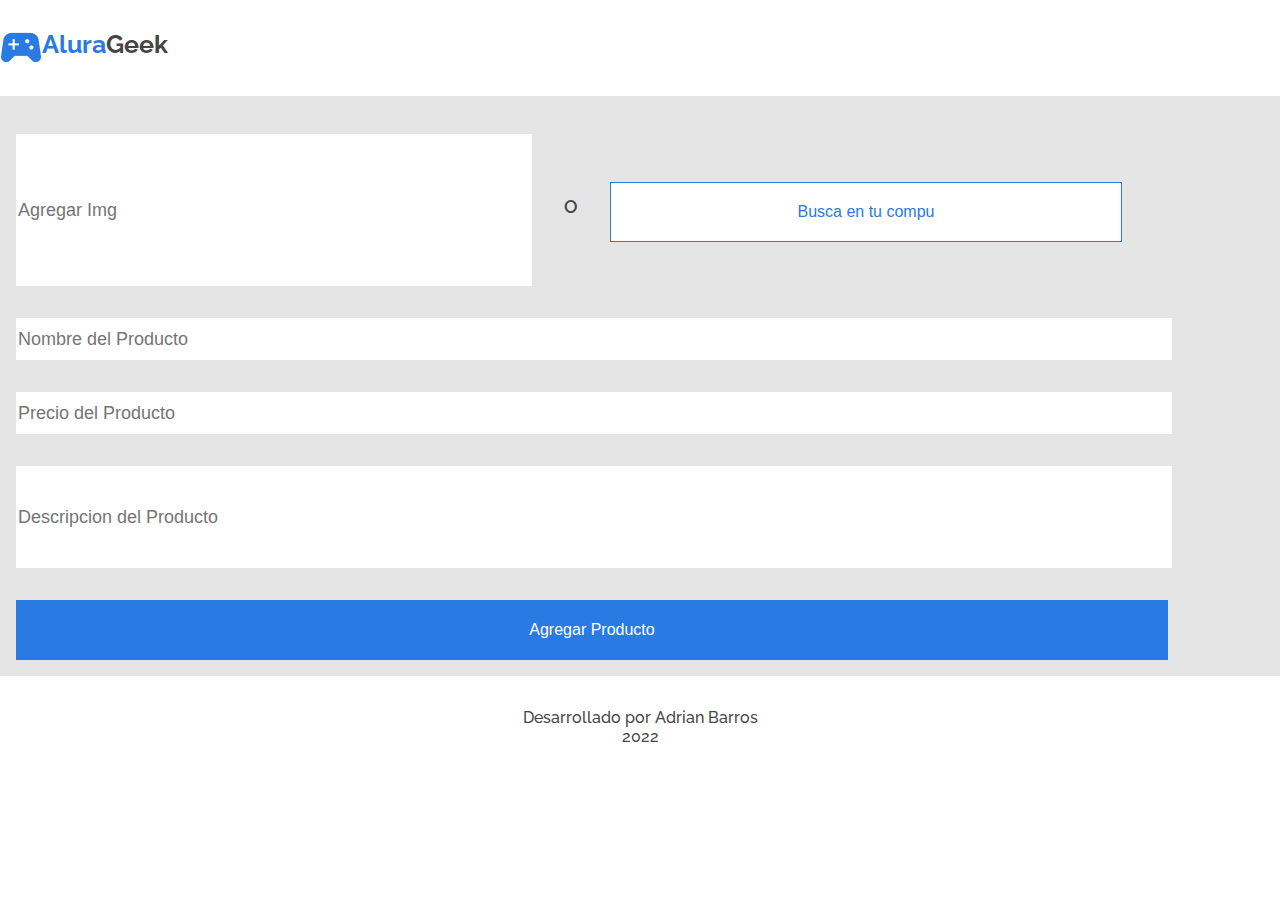
<file: html/agregar-productos.html>
<!DOCTYPE html>
<html lang="es">
<head>
    <meta charset="UTF-8">
    <meta http-equiv="X-UA-Compatible" content="IE=edge">
    <meta name="viewport" content="width=device-width, initial-scale=1.0"> 
    <title>Document</title>
    <link rel="stylesheet" href="../assets/styles/reset.css">
    <link rel="stylesheet" href="../assets/styles/navegacion.css">
    <link rel="stylesheet" href="../assets/styles/agregar-producto/agregar.css">  
    <link rel="stylesheet" href="../assets/styles/footer.css"> 
    <link href="https://fonts.googleapis.com/css2?family=Raleway:wght@400;500;600;700&display=swap" rel="stylesheet">
</head>
<body>
    <header>
        <section class="navegacion">

            <div class="navegacion-bloque">            
                <div class="bloque-logo">
                    <img src="../assets/imagenes/mando.png" alt="joystick"><h2><b>Alura</b>Geek</h2>  
                </div>
            </div>

        </section>
    </header>
    <main>
        <section class="titulo">
            <h1>Agregar Producto</h1>
        </section>
        <section>
            <form class="formulario" id="formulario">

                <div class="grupo-imagen">
                    <input type="text" placeholder="Agregar Img">
                    <p>O</p>
                    <button><a>Busca en tu compu</a></button>
                </div>

                <div class="grupo-descripcion">
                    <input type="text" placeholder="Nombre del Producto">
                </div>

                <div class="grupo-descripcion">
                    <input type="text" placeholder="Precio del Producto">
                </div>

                <div class="grupo-descripcion_last">
                    <input name="descripcion" placeholder="Descripcion del Producto">
                </div>

                <div class="grupo-button">
                    <button>Agregar Producto</button>
                </div>

            </form>
        </section>

    </main>
    <footer>
        <h2>Desarrollado por Adrian Barros<br>2022</h2>
    </footer>
</body>
</html>
</file>
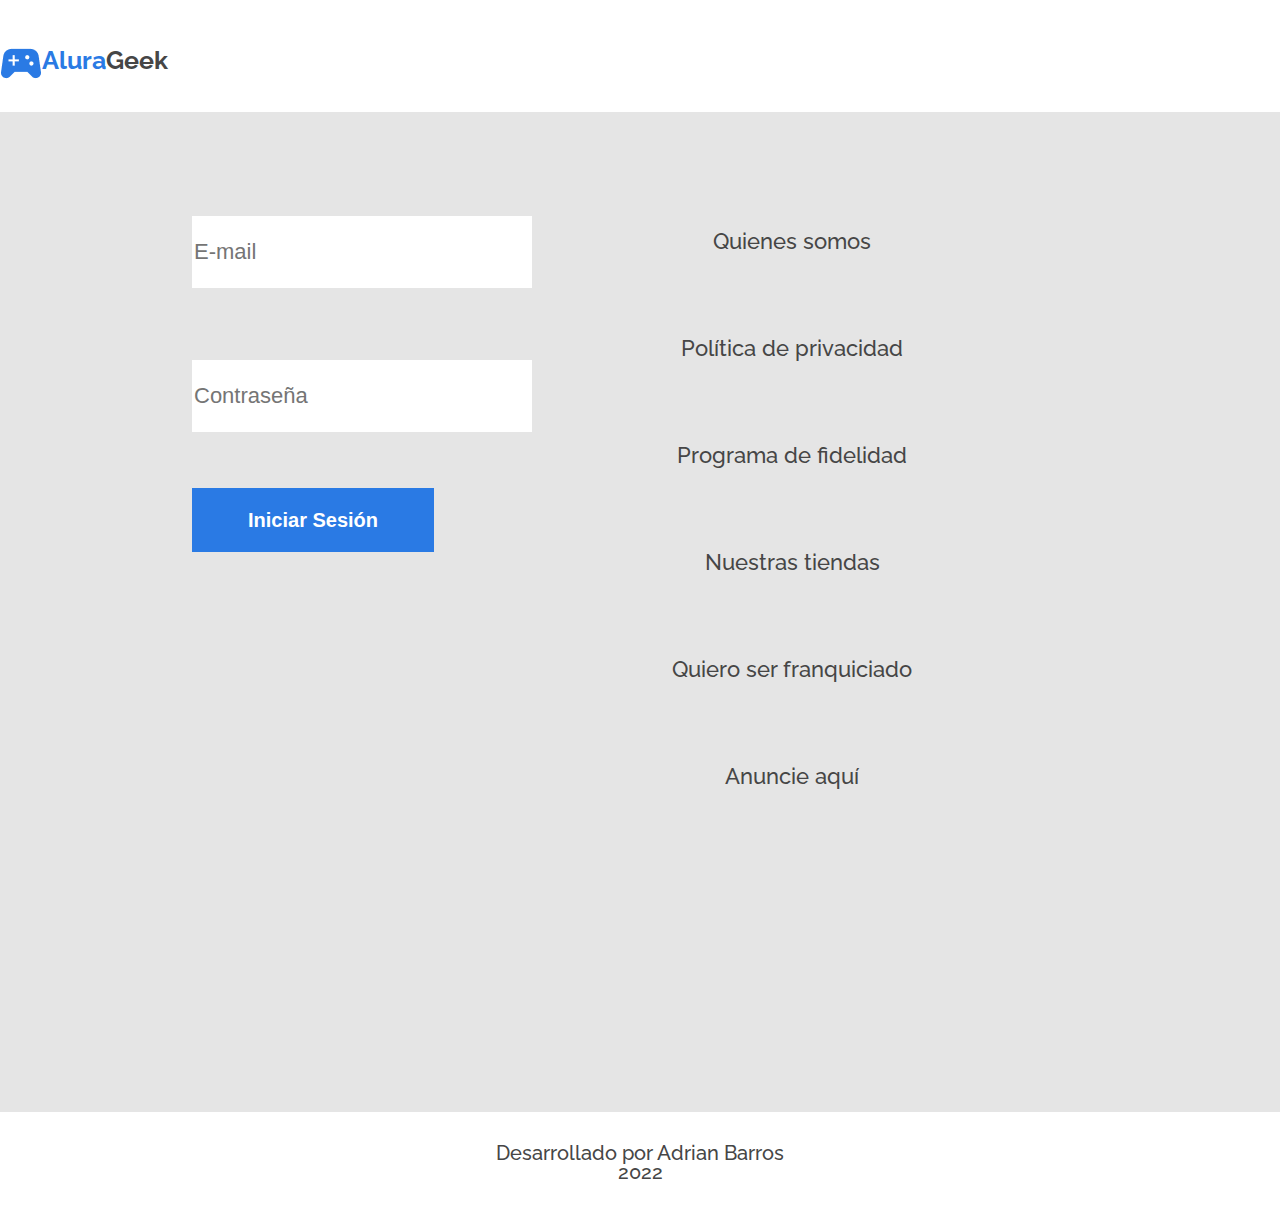
<file: html/formulario.html>
<!DOCTYPE html>
<html lang="es">
<head>
    <meta charset="UTF-8">
    <meta http-equiv="X-UA-Compatible" content="IE=edge">
    <meta name="viewport" content="width=device-width, initial-scale=1.0">
    <title>Document</title>
    <link rel="stylesheet" href="/assets/styles/reset.css">
    <link rel="stylesheet" href="/assets/styles/navegacion.css">
    <link rel="stylesheet" href="/assets/styles//formulario/formulario.css">
    <link rel="stylesheet" href="/assets/styles/errores.css">
    <link href="https://fonts.googleapis.com/css2?family=Raleway:wght@400;500;600;700&display=swap" rel="stylesheet">
</head>
<body>
    <header>
        <div class="navegacion-bloque">            
            <div class="bloque-logo">
                <img src="../assets/imagenes/mando.png" alt="joystick"><h2><b>Alura</b>Geek</h2>  
            </div>
    </header>

    <main>
        <section>
            <form class="formulario" id="formulario">

                <div class="grupo-login" id="grupo-email">

                    <div class="grupo-input">
                        <input type="text" placeholder="E-mail" class="formulario-input" id="email" name="email">
                    </div>

                    <p class="formulario-input_error">E-mail no válido.</p>

                </div>
        
                <div class="grupo-login" id="grupo-password">

                    <div class="grupo-input">
                        <input type="password" placeholder="Contraseña" class="formulario-input" id="password" name="password">
                    </div>

                    <p class="formulario-input_error">la Contraseña debe tener al menos:<br>
                    8 caracteres, máximo 15, 1 minuscula <br>1 mayuscula y 1 caracter especial</p>

                </div>    
                
                <div class="grupo-button">
                    <button>Iniciar Sesión</button>
                </div>
        </section>
        <section>
            <div class="bloque-info">
                <div class="bloque-logo_politicas">
                    <a href="#">Quienes somos</a>
                    <a href="#">Política de privacidad</a>
                    <a href="#">Programa de fidelidad</a>
                    <a href="#">Nuestras tiendas</a>
                    <a href="#">Quiero ser franquiciado</a>
                    <a href="#">Anuncie aquí</a>
                </div>              
            </div>
        </section>        
    </main>

    <footer>
        <h2>Desarrollado por Adrian Barros<br>2022</h2>
    </footer>
    <script src="../js/formularios/login.js"></script>
</body>
</html>
</file>
<file: assets/styles/navegacion.css>
header{
    width: 100%;
}
.navegacion{
    width: 100%;
    position: fixed;
    height: 72px;
    background-color: #ffffff;
    margin-top: -1rem;
}
.navegacion-bloque{
    display: flex;
    width: 100%;
    justify-content: space-between;
}
.bloque-logo{
    width: 30%;
    margin-top: 2rem;
    display: flex;
}
.bloque-nav i{
    margin-top: 2rem;
}
.bloque-logo h2{
    color: #464646;
    font-weight: 700;
    font-size: 18px;
}
.bloque-logo b{
    color: #2A7AE4;
}
/*boton*/
.bloque-button{
    margin-top: 1.5rem;
}
.bloque-button button{
    color: #2A7AE4;
    margin-right: 1rem;
    padding-top: .5rem;
    padding-bottom: .5rem;
    padding-left: 1rem;
    padding-right: 1rem;
    border: 1px solid #2A7AE4;
    font-weight: 600;
    background: #ffffff;
}
.bloque-button a{
    text-decoration: none;
    color: #2A7AE4;
}
.bloque-button a:hover{
    text-decoration: none;
    color: #2A7AE4;
}
/*barra de busqueda*/
.navbar{
    justify-content: space-between;
    width: 60%;
    display: flex;
    flex-direction: row-reverse;
}
.bloque-nav img{
    margin-top: 2rem;
    position: absolute;
}
.bloque-nav input{
    background-color: rgb(236, 236, 236);
    color: #464646;
    border: none;
    font-size: 1rem;
    margin-top: 1.2rem;
    border-radius: 1rem;
    width: 120px;
    height: 40px;
    
}
@media screen and (min-width:480px) {
    .navbar .bloque-nav{
        margin-right: 5rem;
    }
    .bloque-nav input{
        width: 200px;
    }
}
@media screen and (min-width:768px){
    .bloque-logo{
        width: 20%;
    }
    i{
        position: absolute;
        margin-left: 15rem;
        width:40.02px;
        height:29.17px;
    }
    .bloque-logo h2{
        font-size: 25px;
    }
    .navbar{
        width: 70%;
        flex-direction: row-reverse;
    }
    .navbar .bloque-nav input{
        display: block;
        width: 271px;  
    }
    .bloque-button button{
        width: 118px;
        height: 40px;
    }
    .bloque-button{
        margin-top: 1rem;
        width: 20%;
        margin-right: 3rem;
    }
    .bloque-nav{
        margin-right: 7rem;
        flex-direction: row-reverse;
        display: flex;
    }
    .bloque-nav img{
        padding-right: 0.5rem;
    }
}
@media  screen and (min-width:1024px) {
    .navegacion{
        height: 112px;
    }
    .bloque-logo{
        margin-top: 3rem;
    }
    i{
        margin-top: 2.3rem;
        width:40.02px;
        height:29.17px;
    }
    .bloque-logo h2{
        font-size: 25px
    }
    .navbar .bloque-nav{
        padding-right: 7rem;
        margin-top: 1rem;
    }
    .navbar .bloque-button{
        margin-top: 2.2rem;
    }
    .navbar .bloque-nav input{
        width: 393px;
        margin-top: 1.5rem;
    }
    .navbar .bloque-nav img{
        margin-top: 2.3rem;
    }
}
</file>
<file: assets/styles/agregar-producto/agregar.css>
body{
    font-family: 'Raleway', sans-serif;
}
main{
    width: 100%;
    background-color: #e5e5e5;
}
button{
    transition: 0.5s all;
}
button:hover{
    transform: scale(1.1);
    cursor: pointer;
}
.titulo{
    font-size: 22px;
    font-weight: 700;
    text-align: center;
    color: #464646;
    padding: 2rem;
    width: 90%;
}
.grupo-imagen{
    margin-top: 2rem;
    display: flex;
}
.grupo-imagen input{
    font-size: 16px;
    font-weight: 500;
    width: 35%;
    height: 90px;
    margin: 1rem;
    border: none;
}
.grupo-imagen p{
    margin-top: 3rem;
    margin-right: 1rem;
    font-size: 18px;
    font-weight: 600;
    color: #464646;
}
.grupo-imagen button{
    margin-top: 2.5rem;
    background-color: #ffffff;
    width: 35%;
    height: 40px; 
    text-align: center;
    color: #2A7AE4;
    border:1px #2A7AE4 solid;
    font-size: 16px;
    font-weight: 500;
}
.grupo-descripcion input{
    font-size: 18px;
    font-weight: 500;
    width: 90%;
    height: 40px;
    margin: 1rem;
    border: none;
}
.grupo-descripcion_last input{
    font-size: 18px;
    font-weight: 500;
    width: 90%;
    height: 100px;
    margin: 1rem;
    border: none;
}
.grupo-button button{
    background-color: #2A7AE4;
    margin: 1rem;
    width: 90%;
    height: 40px; 
    border: none;
    text-align: center;
    color: #ffffff;
    font-size: 16px;
    font-weight: 500;
}

@media screen and (min-width:768px) {
    .grupo-imagen input{
        width: 40%;
        height: 150px;
        font-size: 18px;
    }
    .grupo-imagen p{
        font-size: 18px;
        margin-top: 5rem;
        margin-left: 1rem;
        margin-right: 2rem;
    }
    .grupo-imagen button{
        width: 40%;
        margin-top: 4rem;
        height: 60px;
    }
    .grupo-button button{
        height: 60px;
    }
}
</file>
<file: assets/styles/footer.css>
footer{
    width: 100%;
    height: 102px;
    text-align: center;
}
footer h2{
    font-style: normal;
    font-weight: 500;
    font-size: 16px;
    line-height: 19px;
    text-align: center;
    color: #464646;
    padding-top: 2rem;
}
</file>
<file: assets/styles/formulario/formulario.css>
html{
    scroll-behavior: smooth;
    animation-duration: 1000ms;
}
body{
    font-family: 'Raleway', sans-serif;
}
main{
    height: 760px;
    background: #E5E5E5;
}
footer{
    width: 100%;
    height: 100px;
    text-align: center;
}
footer h2{
    font-style: normal;
    font-weight: 500;
    font-size: 16px;
    line-height: 19px;
    text-align: center;
    color: #464646;
    padding-top: 2rem;
}
button{
    transition: 0.5s all;
}
button:hover{
    transform: scale(1.1);
    cursor: pointer;
}
section{
    padding-bottom: .5rem;
}
.formulario{
    width: 100%;
    height: 280px;
    margin-left: 1rem;
    padding-top: 1rem;
    margin-top: 1rem;
}
.grupo-login{
    margin-top:1.5rem;
}
.grupo-input input{
    width: 80%;
    height: 56px;
    border: none;
    background-color: #ffffff;
}
.grupo-button button{
    margin-top: 1.5rem;
    color: #ffffff;
    margin-right: 1rem;
    padding: 1rem;
    padding-left: 3rem;
    padding-right: 3rem;
    border: none;
    background: #2A7AE4;
    font-style: normal;
    font-weight: 600;
    font-size: 18px;
    line-height: 16px;
}
.bloque-info{
    height: 220px;
}
.bloque-logo_politicas{
    display: flex;
    flex-direction: column;
    justify-content: center;
    text-align: center;
    align-items: center;
    margin-top: 1.5rem;
}
.bloque-logo_politicas a{
    text-decoration: none;
    font-weight: 500;
    font-size: 18px;
    line-height: 19px;
    color: #464646;
    padding: .5rem;
    margin-top: 1.5rem;
}
@media screen and (min-width:480px) {
    .formulario{
        height: 300px;
    }
    section .bloque-info{
        height: 230px;
    }
}
@media screen and (min-width:768px) {
    main{
        height: 1060px;
    }
    section{
        padding-bottom: 0;
    }
    .formulario{
        height: 400px;
        margin-left: 3rem;
    }
    .grupo-login{
        margin-top: 2.5rem;
    }
    .grupo-input input{
        width: 70%;
        font-size: 22px;
        color: #464646;
    }
    .grupo-button{
        margin-top: 2rem;
    }
    .grupo-button button{
        font-size: 20px;
    }
    section .bloque-info{
        height: 450px;
        padding-top: 4.5rem;
    }
    .bloque-logo_politicas a{
        font-size: 22px;
        padding: 1.5rem;
    }
    footer h2{
        font-size: 20px;
    }
}
@media screen and (min-width:1024px) {
    header{
        height: 112px;
    }
    main{
        width: 100%;
        height: 1000px;
        display: flex;
        justify-content: center;
    }
    section{
        width: 35%;
        display: flex;
    }
    .formulario{
        margin-left: 0;
    }
    section .bloque-info{
        padding-top: 2.5rem;
    }
    .bloque-logo_politicas a {
        padding: 2rem;
    }
    .grupo-input input {
        width: 75%;
        height: 70px;
        margin-top: 2rem;
    }
    .grupo-button button {
        padding: 1.5rem 3.5rem;
    }
}
</file>
<file: assets/styles/errores.css>
/* FORMULARIO PAGINA PRINCIPAL */
.formulario-input_error{
    font-size: 14px;
    font-weight: 500;
    font-size: 16px;
    line-height: 19px;
    margin-top: 0.5rem;
    color: #bb2929;
    display: none;
}
.formulario-input_error-activo{
    display: block;   
}
.grupo-formulario-correcto .formulario-input{
    border: 3px solid #2A7AE4;
}
.grupo-formulario-incorrecto .formulario-input{
    border: 3px solid #bb2929;
}
.grupo-login-correcto .formulario-input{
    border: 3px solid #2A7AE4;
}
.grupo-login-incorrecto .formulario-input{
    border: 3px solid #bb2929;
}
</file>
